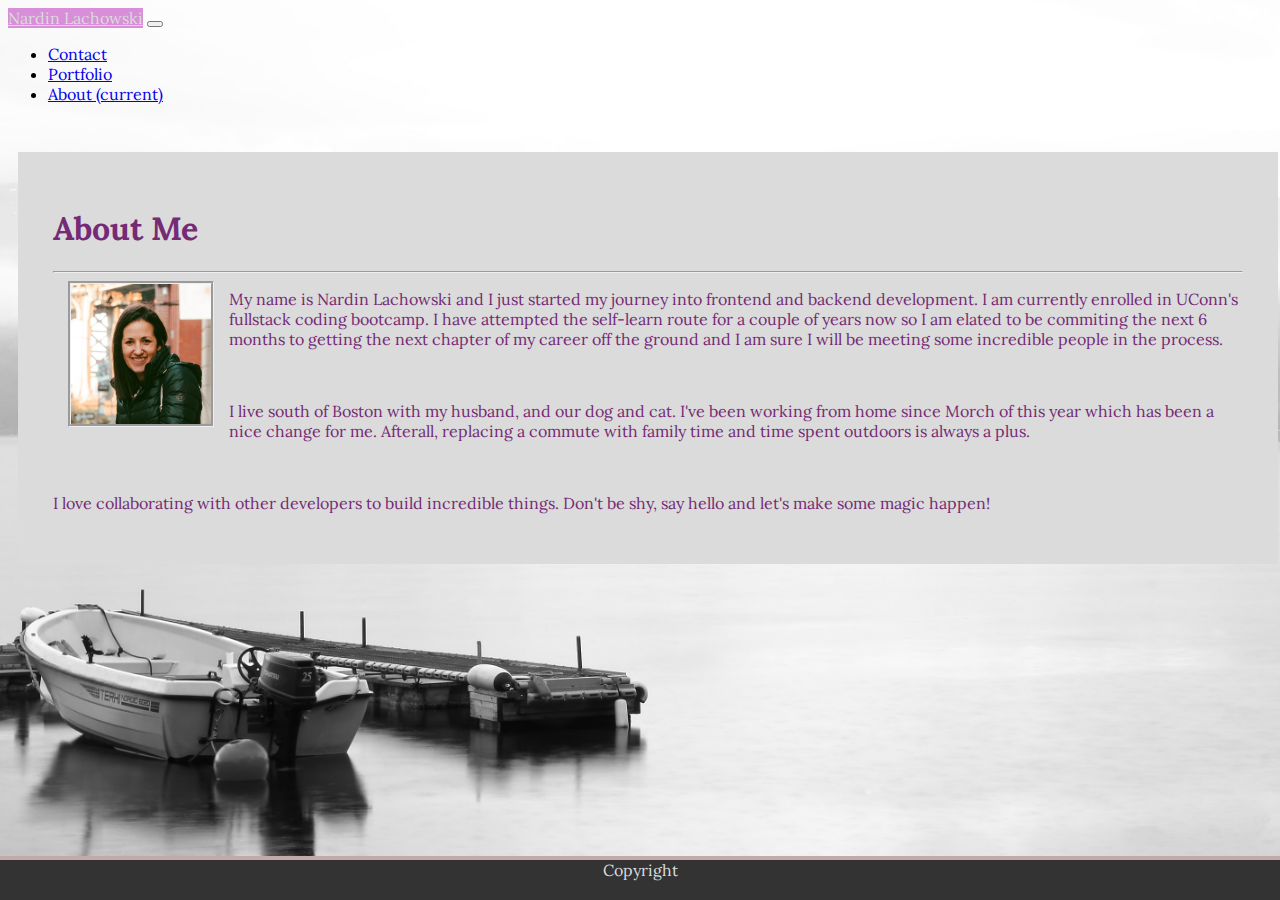
<file: index.html>
<!DOCTYPE html>
<html lang="en">

<head>
  <!-- Required Meta Tags-->
  <meta charset="UTF-8">
  <meta name="viewport" content="width=device-width, initial-scale=1.0, shrink-to-fit=no">
  <meta http-equiv="X-UA-Compatible" content="ie=edge">
  <title>About Nardin</title>

  <!-- Font-->
  <link href="https://fonts.googleapis.com/css2?family=Lora&display=swap" rel="stylesheet">

  <!-- Bootstrap Stylesheet-->
  <link rel="stylesheet" href="https://cdn.jsdelivr.net/npm/bootstrap@4.5.3/dist/css/bootstrap.min.css"
    integrity="sha384-TX8t27EcRE3e/ihU7zmQxVncDAy5uIKz4rEkgIXeMed4M0jlfIDPvg6uqKI2xXr2" crossorigin="anonymous">
  <!-- Stylesheet -->
  <link rel="stylesheet" href="style.css" type="text/css">
</head>

<!-- BODY SECTION -->

<body>

  <!-- Navigation Bar -->
  <nav class="navbar navbar-expand-lg navbar-light bg-light">
    <a class="navbar-brand" href="#" style="background-color:rgb(216, 142, 216); color: rgb(219, 219, 219)">Nardin
      Lachowski</a>

    <button class="navbar-toggler" type="button" data-toggle="collapse" data-target="#navbarNav"
      aria-controls="navbarNav" aria-expanded="false" aria-label="Toggle navigation">
      <span class="navbar-toggler-icon"></span>
    </button>

    <div class="collapse navbar-collapse" id="navbarNav">
      <ul class="navbar-nav ml-auto">
        <li class="nav-item active">
          <a class="nav-link" href="contact.html">Contact</a>
        </li>
        <li class="nav-item">
          <a class="nav-link" href="portfolio.html">Portfolio</a>
        </li>
        <li class="nav-item">
          <a class="nav-link" href="index.html">About <span class="sr-only">(current)</span></a>
        </li>
      </ul>
    </div>
  </nav>

  <!-- MAIN SECTION -->
  <main class="container-fluid">
    <!-- FIRST ROW -->
    <div class="row">
      <div class="col-xs-12 col-md-8">
      <section id="about-me">
        <header>
          <h1><strong>About Me</strong></h1>
        </header>
        <hr>
        <img src="./Assets/Images/profilepic.jpeg" alt="profile picture of Nardin" class="profile-pic">
        <p>My name is Nardin Lachowski and I just started my journey into frontend and backend development. I am 
           currently enrolled in UConn's fullstack coding bootcamp. I have attempted the self-learn route for a couple of
          years now so I am elated to be commiting the next 6 months to getting the next chapter of my career 
           off the ground and I am sure I will be meeting some incredible people in the process.
        </p>
        <br>
        <p>
          I live south of Boston with my husband, and our dog and cat. I've been working from home since Morch of this year 
          which has been a nice change for me. Afterall, replacing a commute with family time and time spent outdoors is always a plus.
        </p>
        <br>
        <p>
          I love collaborating with other developers to build incredible things. Don't be shy, say hello and let's make some magic happen!
        </p>
      </section>
    </div>
    </div>
    </main>

    <!-- FOOTER -->
    <footer>Copyright</footer>

    <!-- JS for Bootstrap -->
    <script src="https://code.jquery.com/jquery-3.5.1.slim.min.js"
      integrity="sha384-DfXdz2htPH0lsSSs5nCTpuj/zy4C+OGpamoFVy38MVBnE+IbbVYUew+OrCXaRkfj"
      crossorigin="anonymous"></script>
    <script src="https://cdn.jsdelivr.net/npm/bootstrap@4.5.3/dist/js/bootstrap.bundle.min.js"
      integrity="sha384-ho+j7jyWK8fNQe+A12Hb8AhRq26LrZ/JpcUGGOn+Y7RsweNrtN/tE3MoK7ZeZDyx"
      crossorigin="anonymous"></script>

</body>

</html>
</file>
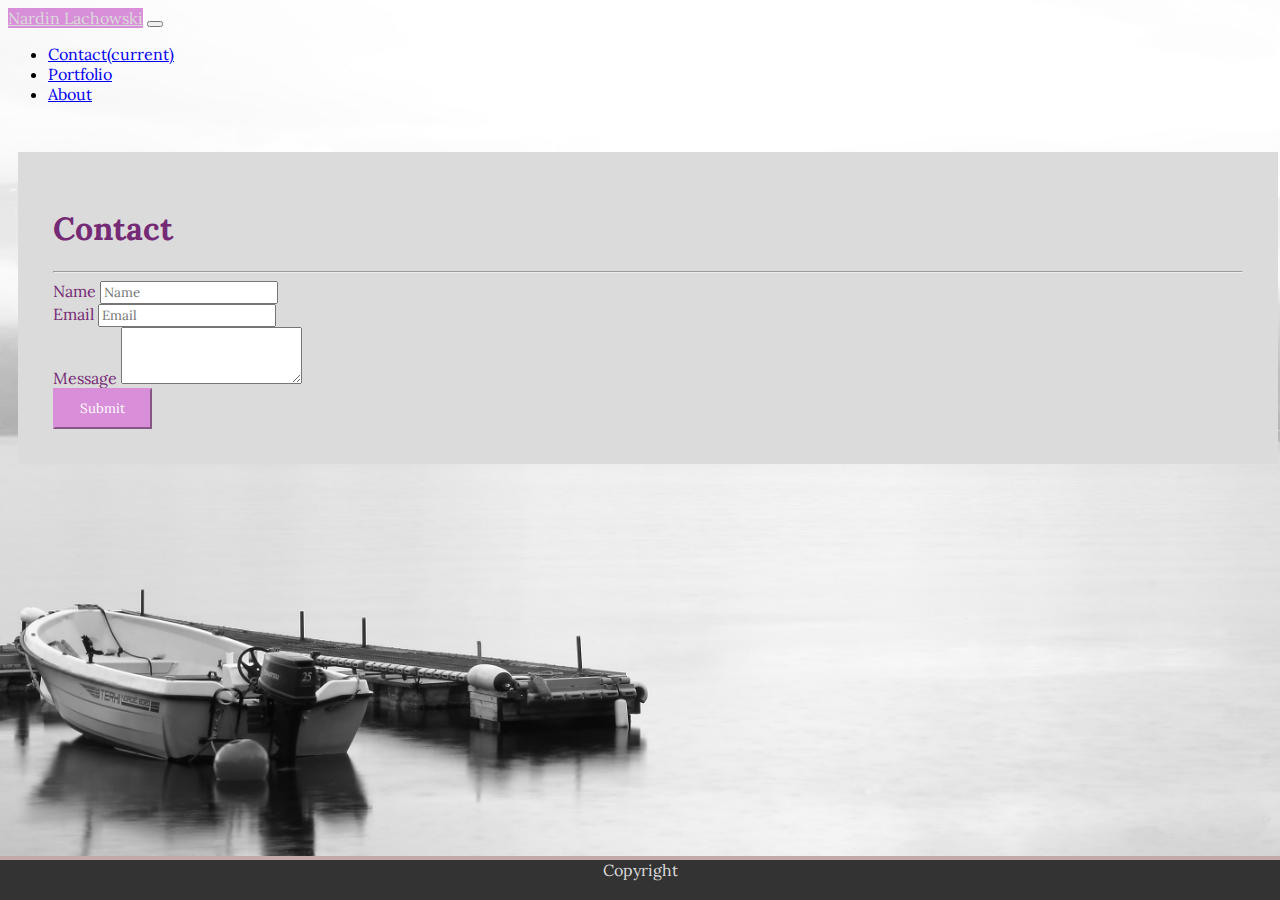
<file: contact.html>
<!DOCTYPE html>
<html lang="en">

<head>
    <!-- Required Meta Tags-->
    <meta charset="UTF-8">
    <meta name="viewport" content="width=device-width, initial-scale=1.0, shrink-to-fit=no">
    <meta http-equiv="X-UA-Compatible" content="ie=edge">
    <title>Contact Nardin</title>

    <!-- Font-->
    <link href="https://fonts.googleapis.com/css2?family=Lora&display=swap" rel="stylesheet">

    <!-- Bootstrap Stylesheet-->
    <link rel="stylesheet" href="https://cdn.jsdelivr.net/npm/bootstrap@4.5.3/dist/css/bootstrap.min.css"
        integrity="sha384-TX8t27EcRE3e/ihU7zmQxVncDAy5uIKz4rEkgIXeMed4M0jlfIDPvg6uqKI2xXr2" crossorigin="anonymous">
    <!-- Stylesheet -->
    <link rel="stylesheet" href="style.css" type="text/css">
</head>

<!-- BODY SECTION -->

<body>

    <!-- Start Navigation Bar -->
    <nav class="navbar navbar-expand-lg navbar-light bg-light">
        <a class="navbar-brand" href="#" style="background-color:rgb(216, 142, 216); color: rgb(219, 219, 219)">Nardin
            Lachowski</a>

        <button class="navbar-toggler" type="button" data-toggle="collapse" data-target="#navbarNav"
            aria-controls="navbarNav" aria-expanded="false" aria-label="Toggle navigation">
            <span class="navbar-toggler-icon"></span>
        </button>

        <div class="collapse navbar-collapse" id="navbarNav">
            <ul class="navbar-nav ml-auto">
                <li class="nav-item active">
                    <a class="nav-link" href="contact.html">Contact<span class="sr-only">(current)</span></a>
                </li>
                <li class="nav-item">
                    <a class="nav-link" href="portfolio.html">Portfolio</a>
                </li>
                <li class="nav-item">
                    <a class="nav-link" href="index.html">About</a>
                </li>
            </ul>
        </div>
    </nav>
    <!-- End Navigation Bar -->


    <!-- MAIN SECTION -->
    <main class="container-fluid">

        <!-- FIRST ROW -->
        <div class="row">
                <section id="about-me" class="col-xs-12 col-md-8">
                    <header>
                        <h1><strong>Contact</strong></h1>
                    </header>
                
                    <hr>

                <!-- Start Form -->
                    <form>

                        <!-- Name Field -->
                        <div class="form-group">
                            <label for="exampleFormControlTextarea1">Name</label>
                            <input class="form-control" type="text" placeholder="Name">
                        </div>

                        <!-- Email Field -->
                        <div class="form-group">
                            <label for="exampleInputEmail1">Email</label>
                            <input type="email" class="form-control" id="exampleInputEmail1" aria-describedby="emailHelp" placeholder="Email">
  
                        </div>

                        <!-- Message Field -->
                        <div class="form-group">
                            <label for="exampleFormControlTextarea1">Message</label>
                            <textarea class="form-control" id="exampleFormControlTextarea1" rows="3"></textarea>
                        </div>

                        <button type="submit" class="btn">Submit</button>
                    </form>
                </section>
                <!-- End Form -->
                
            </div>
            </main>

        <!-- FOOTER -->
        <footer>Copyright</footer>

    <!-- JS for Bootstrap -->
    <script src="https://code.jquery.com/jquery-3.5.1.slim.min.js"
      integrity="sha384-DfXdz2htPH0lsSSs5nCTpuj/zy4C+OGpamoFVy38MVBnE+IbbVYUew+OrCXaRkfj"
      crossorigin="anonymous"></script>
    <script src="https://cdn.jsdelivr.net/npm/bootstrap@4.5.3/dist/js/bootstrap.bundle.min.js"
      integrity="sha384-ho+j7jyWK8fNQe+A12Hb8AhRq26LrZ/JpcUGGOn+Y7RsweNrtN/tE3MoK7ZeZDyx"
      crossorigin="anonymous"></script>


</body>

</html>
</file>
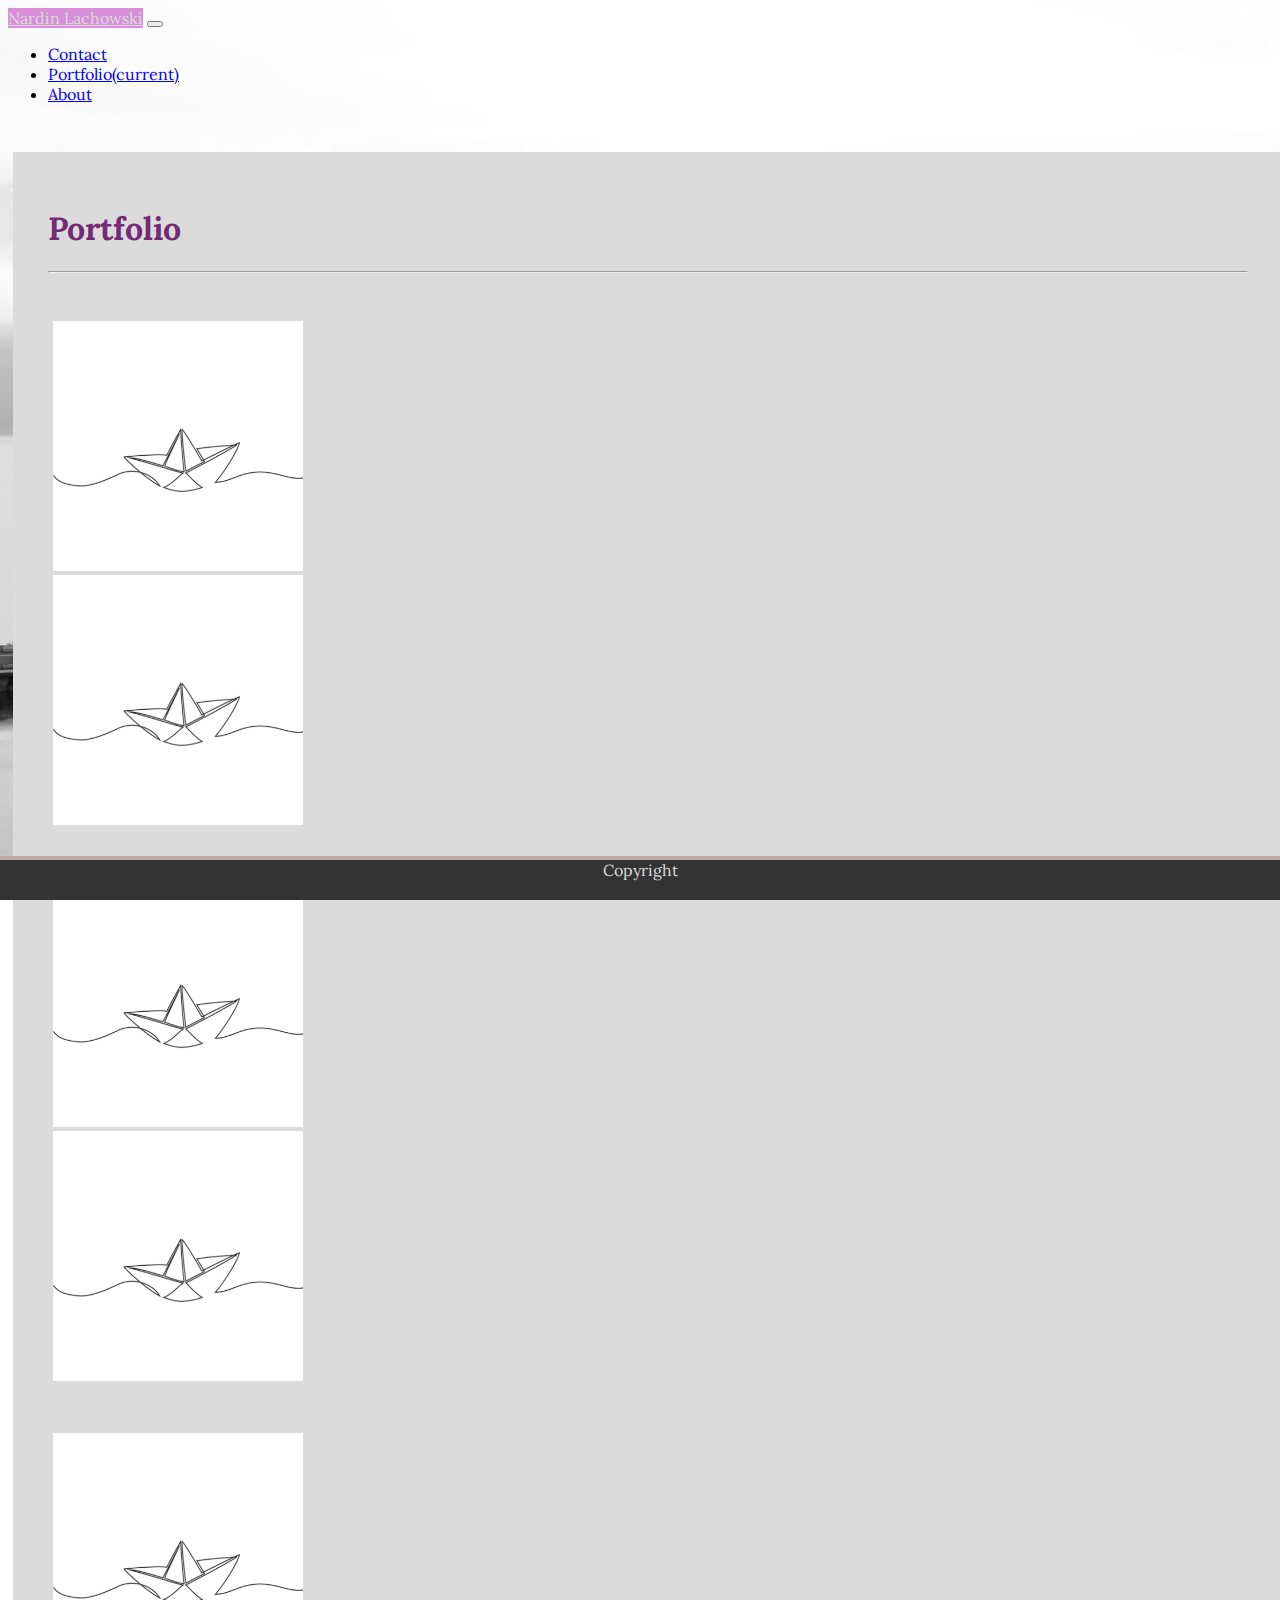
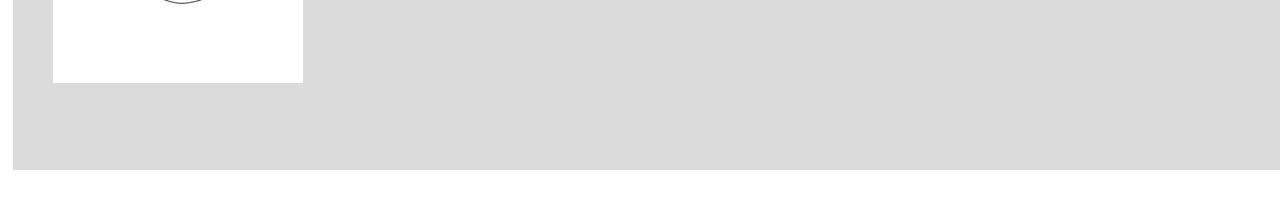
<file: portfolio.html>
<!DOCTYPE html>
<html lang="en">
<head>
    <!-- Required Meta Tags-->
    <meta charset="UTF-8">
    <meta name="viewport" content="width=device-width, initial-scale=1.0, shrink-to-fit=no">
    <meta http-equiv="X-UA-Compatible" content="ie=edge">
    <title>Nardin's Portfolio</title>

    <!-- Font-->
    <link href="https://fonts.googleapis.com/css2?family=Lora&display=swap" rel="stylesheet">
    
    <!-- Bootstrap Stylesheet-->
    <link rel="stylesheet" href="https://cdn.jsdelivr.net/npm/bootstrap@4.5.3/dist/css/bootstrap.min.css" integrity="sha384-TX8t27EcRE3e/ihU7zmQxVncDAy5uIKz4rEkgIXeMed4M0jlfIDPvg6uqKI2xXr2" crossorigin="anonymous">
    <!-- Stylesheet -->
    <link rel="stylesheet" href="style.css" type="text/css">
</head>
 
<!-- BODY SECTION -->
<body>

    <!-- Navigation Bar -->
        <nav class="navbar navbar-expand-lg navbar-light bg-light">
                <a class="navbar-brand" href="#" style="background-color:rgb(216, 142, 216); color: rgb(219, 219, 219)">Nardin Lachowski</a>

                <button class="navbar-toggler" type="button" data-toggle="collapse" data-target="#navbarNav" aria-controls="navbarNav" aria-expanded="false" aria-label="Toggle navigation">
                  <span class="navbar-toggler-icon"></span>
                </button>

                <div class="collapse navbar-collapse" id="navbarNav">
                  <ul class="navbar-nav ml-auto">
                    <li class="nav-item active">
                      <a class="nav-link" href="contact.html">Contact</a>
                    </li>
                    <li class="nav-item">
                      <a class="nav-link" href="portfolio.html">Portfolio<span class="sr-only">(current)</span></a>
                    </li>
                    <li class="nav-item">
                      <a class="nav-link" href="index.html">About</a>
                    </li>
                  </ul>
                </div>
              </nav>

  <!-- MAIN SECTION -->
<!-- CONTAINER STARTS -->
  <main class="container-fluid">
 
            <section id="about-me" class="col-xs-12 col-md-8">

            <!-- HEADER -->
              <header>
                <h1><strong>Portfolio</strong></h1>
              </header>
                <hr>

                <!-- CARD CONTAINER -->
                <div class="container-fluid portfolio">
                    <!-- First Row-->
                        <div class="row justify-content-start">
                            <div class="col-sm-12 col-md-12 col-lg-6">
                                <img src="./Assets/Images/boat.png" class="card-img-top card-style card-size" alt="placeholder image">
                            </div>
                            <div class="col-sm-12 col-md-12 col-lg-6">
                                <img src="./Assets/Images/boat.png" class="card-img-top card-size" alt="placeholder image">
                            </div>
                        </div>
                    <!-- Second Row-->
                        <div class="row justify-content-start">
                            <div class="col-sm-12 col-md-12 col-lg-6">
                                <img src="./Assets/Images/boat.png" class="card-img-top card-style card-size" alt="placeholder image">
                            </div>
                            <div class="col-sm-12 col-md-12 col-lg-6">
                                <img src="./Assets/Images/boat.png" class="card-img-top card-size" alt="placeholder image">
                            </div>
                        </div>
                    <!-- Third Row-->
                    <div class="row justify-content-start">
                            <div class="col-sm-12 col-md-12 col-lg-6">
                                <img src="./Assets/Images/boat.png" class="card-img-top card-style card-size" alt="placeholder image">
                            </div>
                </div>
                </div>
          </section>
        </main>
  
    <!-- FOOTER -->
    <footer>Copyright</footer>

    <!-- JS for Bootstrap -->
    <script src="https://code.jquery.com/jquery-3.5.1.slim.min.js"
      integrity="sha384-DfXdz2htPH0lsSSs5nCTpuj/zy4C+OGpamoFVy38MVBnE+IbbVYUew+OrCXaRkfj"
      crossorigin="anonymous"></script>
    <script src="https://cdn.jsdelivr.net/npm/bootstrap@4.5.3/dist/js/bootstrap.bundle.min.js"
      integrity="sha384-ho+j7jyWK8fNQe+A12Hb8AhRq26LrZ/JpcUGGOn+Y7RsweNrtN/tE3MoK7ZeZDyx"
      crossorigin="anonymous"></script>

</body>
</html>
</file>
<file: style.css>
* {
    font-family: 'Lora', serif;
}

body {

  /* Background Visual */
    background: url(./Assets/Images/bg-image.jpg) no-repeat center center fixed; 
    -webkit-background-size: cover;
    -moz-background-size: cover;
    -o-background-size: cover;
    background-size: cover;
    width: 100%;
    height: 100%;
  }

  footer {
    position :fixed;
    left: 0;
    bottom: 0;
    width: 100%;
    height: 40px;
    background-color: #333;
    border-top: 4px solid #C3A9A9;
    text-align: center;
    color: rgb(219, 219, 219);
  }

/* ids */

  #about-me {
    /* positioning */
    padding: 35px;
    margin: 3rem 5px;  
  
    /* visual */
    background: rgb(219, 219, 219);
    color: rgb(117, 42, 117);
  
  }
  
  /* profile picture styling */
  .profile-pic {
    width: 140px;
    height: auto;
    border-style: groove;
    float: left;
    margin: auto 15px;
  
  }

/* classes */

  .row {
    margin: 3rem 5px;  
  }

  .card-size{
    width: 250px;
    height: 250px;
  }

  .btn {
    background-color: rgb(216, 142, 216);
    border-color: rgb(216, 142, 216);
    border-radius: 0%;
    color: white;
    padding: 10px 25px;
  }
  
  .bottom-buffer{
    margin-bottom: 20px;
  }

  @media (max-width: 992px) {
    .card-style {
      margin-bottom:50px;
    }
  }
</file>
